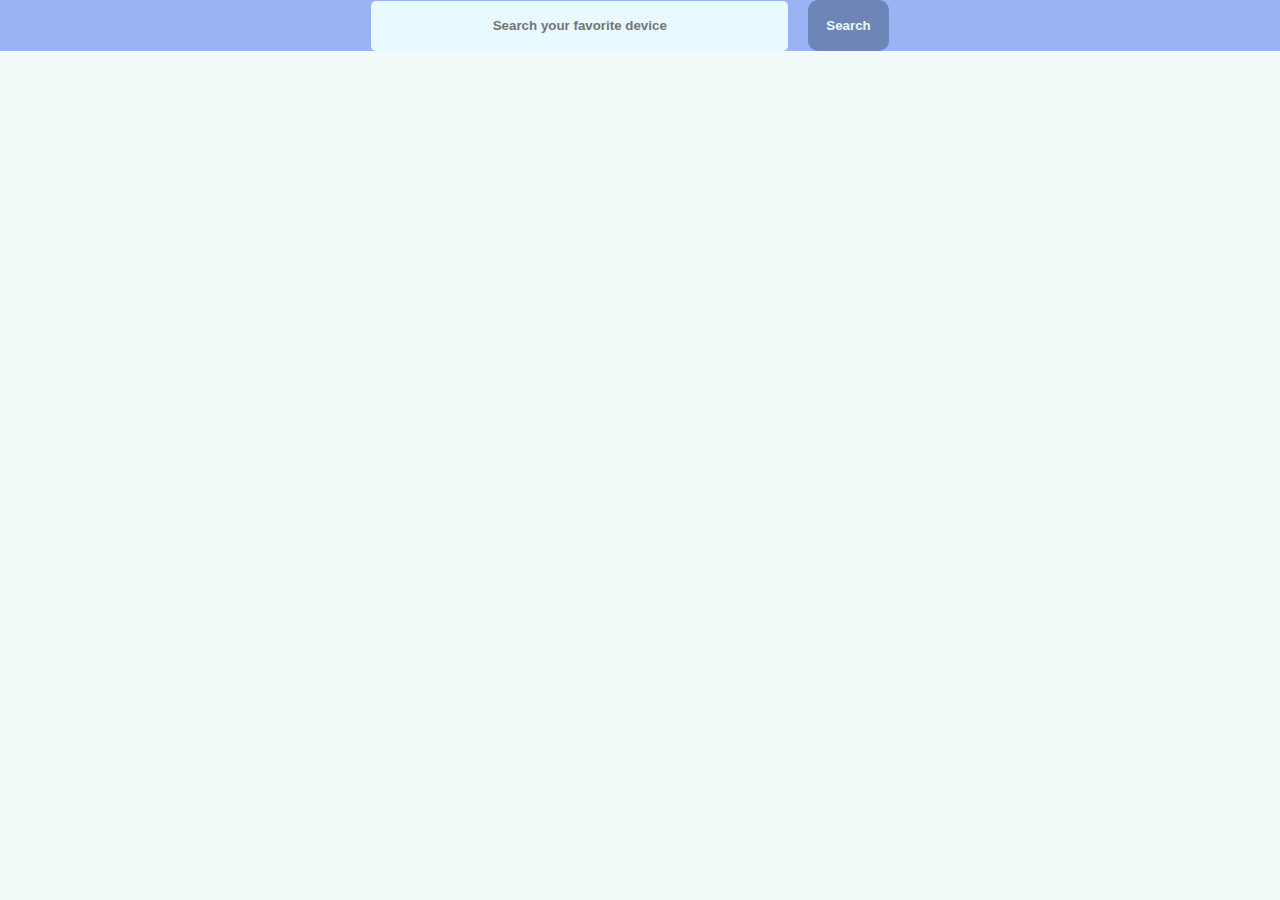
<file: index2.html>
<!DOCTYPE html>
<html lang="en">
<head>
    <meta charset="UTF-8">
    <meta name="viewport" content="width=device-width, initial-scale=1.0">
    <title>Document</title>
    <link rel="stylesheet" href="css/style.css">
</head>
<body>
  <div class="search">
 <input type="text" class="input" size="50" placeholder="Search your favorite device">
<button class="search_button">Search</button>
<p class="error"></p>
  </div>
<div class="showProduct">
  
</div>

  <script src="JS/script3.js"></script>  
</body>
</html>
</file>
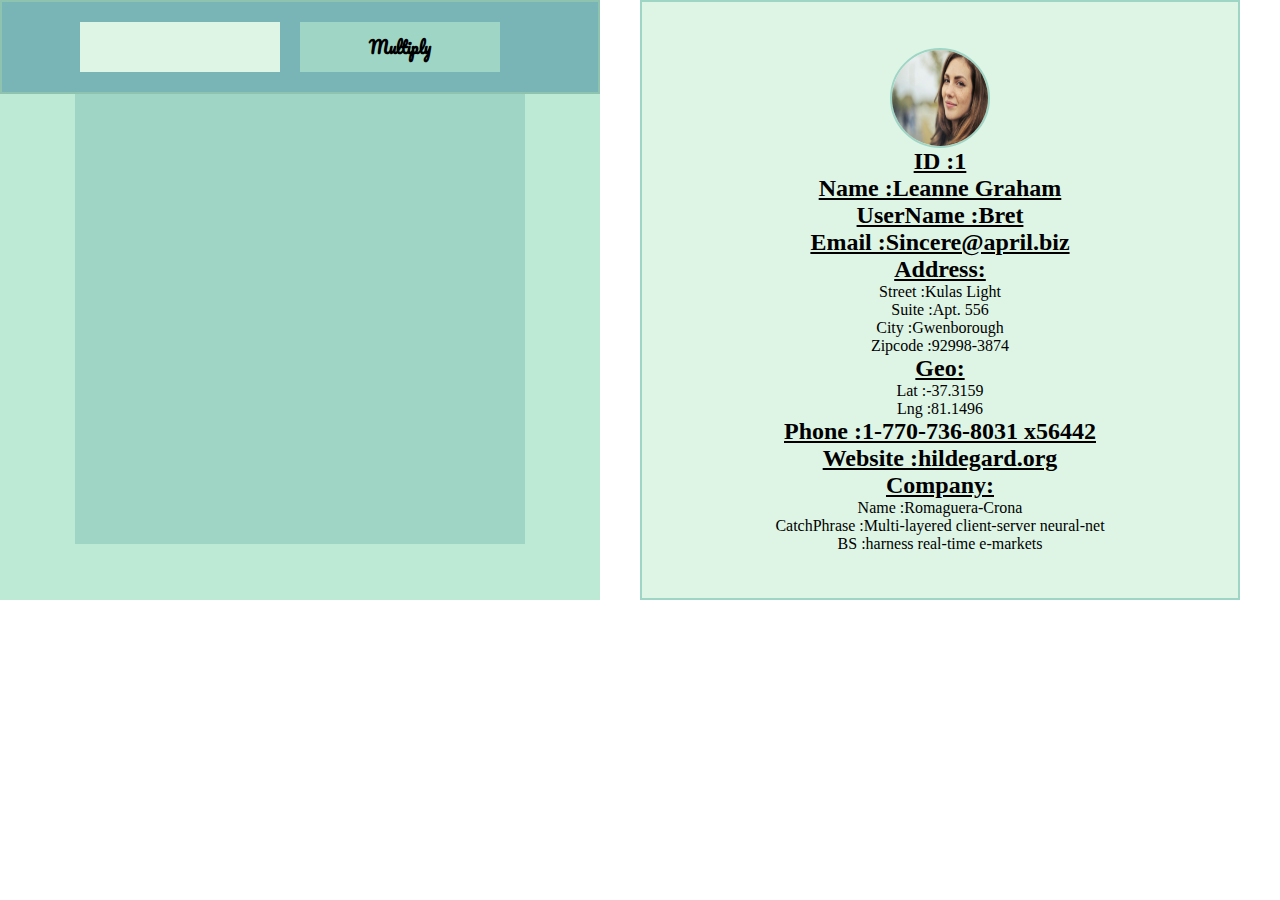
<file: index5.html>
<!DOCTYPE html>
<html lang="en">
<head>
    <meta charset="UTF-8">
    <meta name="viewport" content="width=device-width, initial-scale=1.0">
    <title>Document</title>
    <link rel="stylesheet" href="css/style1.css">
</head>
<body>
    <div class="main_div">
         <div class="object_momo">
         <div class="multiplication_table">
        <div class="multiply_box">
        <input type="text">
        <button class="multiply_button">Multiply</button>
        <p class="error"></p>
         </div>
         <div class="multiply_era">

         </div>
    </div>

    </div>
 <div class="object_show">
    <img src="images/pexels-olly-948873.jpg" alt="" class="image">
    <h2 class="ID">ID:</h2>
    <h2 class="Name">Name:</h2>
    <h2 class="UserName">UserName:</h2>
    <h2 class="Email">Email:</h2>
    <h2 class="Address">Address:</h2>
    <p class="Street">Street:</p>
    <p class="Suite">Suite:</p>
    <p class="City">City:</p>
    <p class="Zipcode">Zipcode:</p>
    <h2 class="Geo">Geo:</h2>
    <p class="Lat">Lat:</p>
    <p class="Lng">Lng</p>
    <h2 class="Phone">Phone:</h2>
    <h2 class="Website">Website:</h2>
    <h2 class="Company">Company:</h2>
    <p class="CName">Name:</p>
    <p class="CatchPhrase">CatchPhrase:</p>
    <p class="BS">BS:</p>
 </div> 
    </div>
    
    <script src="JS/script6.js"></script>
</body>
</html>
</file>
<file: css/style.css>
*{
    margin:0;
    padding:0;
   
}
body{
    background: #F1F9F9;
}
.input{
    border:none;
    background-color:#E8F9FF ;
    outline:0;
height:50px;
border-radius: 5px;
}
input::placeholder{
   font-weight: 600;
   text-align: center;
}
.search_button{
    border:none;
    background: #6E85B7;
    color:#E8F9FF;
    font-weight: 700;
    padding:18px;
    border-radius: 10px;
}
.search{
    background: #9AB3F5;
    display: flex;
    justify-content: center;
    align-items: center;
    gap:20px;
}
.showProduct{
   text-align: center;
   font-weight: 700;
   color:blue;
}
.error{
    color:red;
    font-weight:700;
}
</file>
<file: css/style1.css>
@import url('https://fonts.googleapis.com/css2?family=Abel&family=Big+Shoulders+Stencil:opsz,wght@10..72,100..900&family=Dancing+Script:wght@400..700&family=Inter:ital,opsz,wght@0,14..32,100..900;1,14..32,100..900&family=Lora:ital,wght@0,400..700;1,400..700&family=Montserrat:ital,wght@0,100..900;1,100..900&family=Pacifico&family=Poppins:ital,wght@0,100;0,200;0,300;0,400;0,500;0,600;0,700;0,800;0,900;1,100;1,200;1,300;1,400;1,500;1,600;1,700;1,800;1,900&family=Quicksand:wght@300..700&family=Work+Sans:ital,wght@0,100..900;1,100..900&display=swap');
*{
    margin:0;
    padding:0;
    box-sizing: border-box;
}
.multiplication_table{
   height:600px;
   width:600px;
   background: #BCEAD5;
  
}
.multiply_button{
    border:0;
    background: #9ED5C5;
    color:black;
    font-weight: 800;
  width:200px;
  height:50px;
  font-family: "Pacifico", cursive;
  font-size:16px;
}
input{
 background:#DEF5E5;
 border:0;
 outline:0;
 width:200px;
 height:50px;
}
.multiply_box{
    display:flex;
    justify-content:center;
    align-items: center;
   padding: 20px;
    gap:20px;
    border:2px solid #8EC3B0;
    background: #79B4B7;
}
.multiply_era{
    margin-top:50px;
    background:#9ED5C5;
    width:450px;
    height:450px;
    margin:0 auto;
text-align: center;
font-weight: 800;
font-size: 25px;
font-family: "Pacifico", cursive;
}

.object_momo{
 display:flex;
 justify-content:center;
 align-items:center;
 gap:20px;   
}
.object_show{
    background: #DEF5E5;
    width:600px;
    height:600px;
    margin:0 auto;
    display:flex;
   flex-direction: column;
   justify-content: center;
   align-items: center;
   border:2px solid #9ED5C5;
}
.object_show h2{
     text-decoration: underline;
}
.main_div{
    display:flex;
    justify-content: center;
    align-items:center;
}
.object_show img{
    height:100px;
    width:100px;
    border-radius: 50%;
    border:2px solid #9ED5C5;
}
.error{
    color:red;
}
</file>
